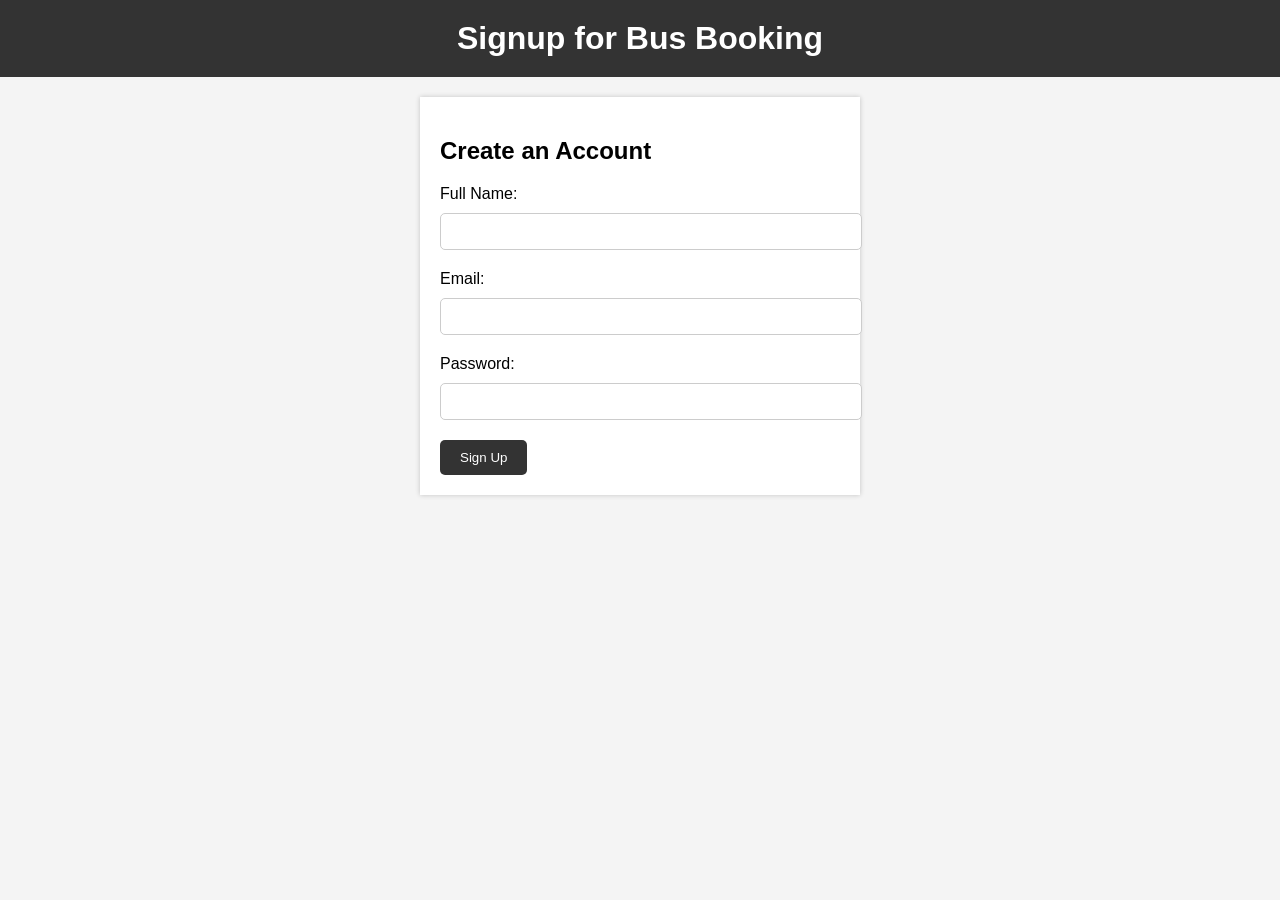
<file: index.html>
<!DOCTYPE html>
<html lang="en">
<head>
    <meta charset="UTF-8">
    <meta name="viewport" content="width=device-width, initial-scale=1.0">
    <title>Signup - Bus Booking</title>
    <style>
        body {
            font-family: Arial, sans-serif;
            background-color: #f4f4f4;
            margin: 0;
            padding: 0;
        }

        header {
            background-color: #333;
            color: #fff;
            padding: 20px;
            text-align: center;
        }

        h1 {
            margin: 0;
        }

        .container {
            max-width: 400px;
            margin: 20px auto;
            padding: 20px;
            background-color: #fff;
            box-shadow: 0 0 5px rgba(0, 0, 0, 0.2);
        }

        label {
            display: block;
            margin-bottom: 10px;
        }

        input[type="text"], input[type="email"], input[type="password"] {
            width: 100%;
            padding: 10px;
            margin-bottom: 20px;
            border: 1px solid #ccc;
            border-radius: 5px;
        }

        button {
            background-color: #333;
            color: #fff;
            padding: 10px 20px;
            border: none;
            border-radius: 5px;
            cursor: pointer;
        }

        button:hover {
            background-color: #555;
        }
    </style>
</head>
<body>
    <header>
        <h1>Signup for Bus Booking</h1>
    </header>
    <div class="container">
        <h2>Create an Account</h2>
        <form action="#">
            <label for="name">Full Name:</label>
            <input type="text" id="name" name="name" required>

            <label for="email">Email:</label>
            <input type="email" id="email" name="email" required>

            <label for="password">Password:</label>
            <input type="password" id="password" name="password" required>

            <button type="submit">Sign Up</button>
        </form>
    </div>
</body>
</html>
</file>
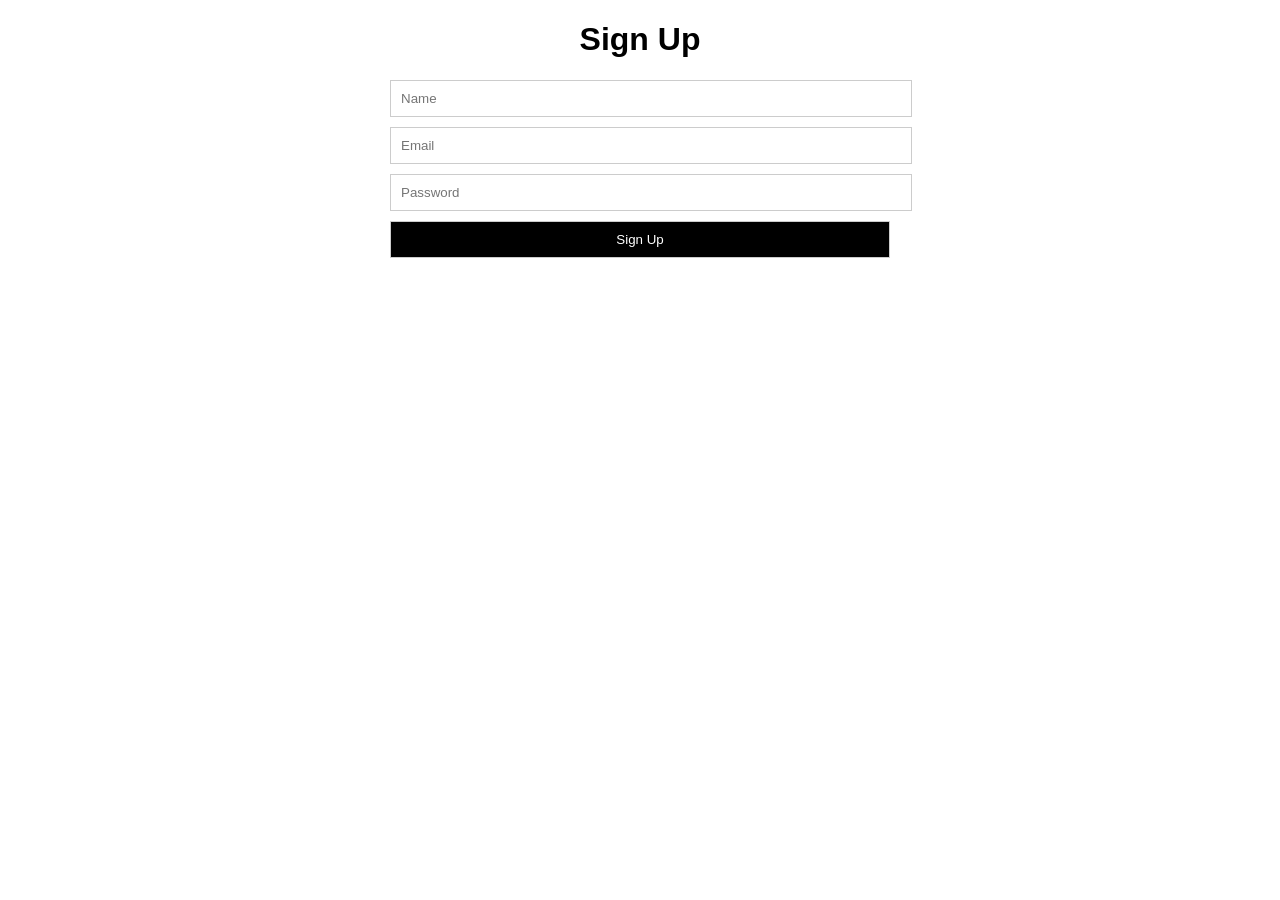
<file: main.html>
<!DOCTYPE html>
<html>
<head>
  <title>Bus Booking Sign Up</title>
  <link rel="stylesheet" href="style.css">
</head>
<body>
  <div class="container">
    <h1>Sign Up</h1>
    <form action="/signup" method="post">
      <input type="text" name="name" placeholder="Name">
      <input type="email" name="email" placeholder="Email">
      <input type="password" name="password" placeholder="Password">
      <input type="submit" value="Sign Up">
    </form>
  </div>
</body>
</html>
</file>
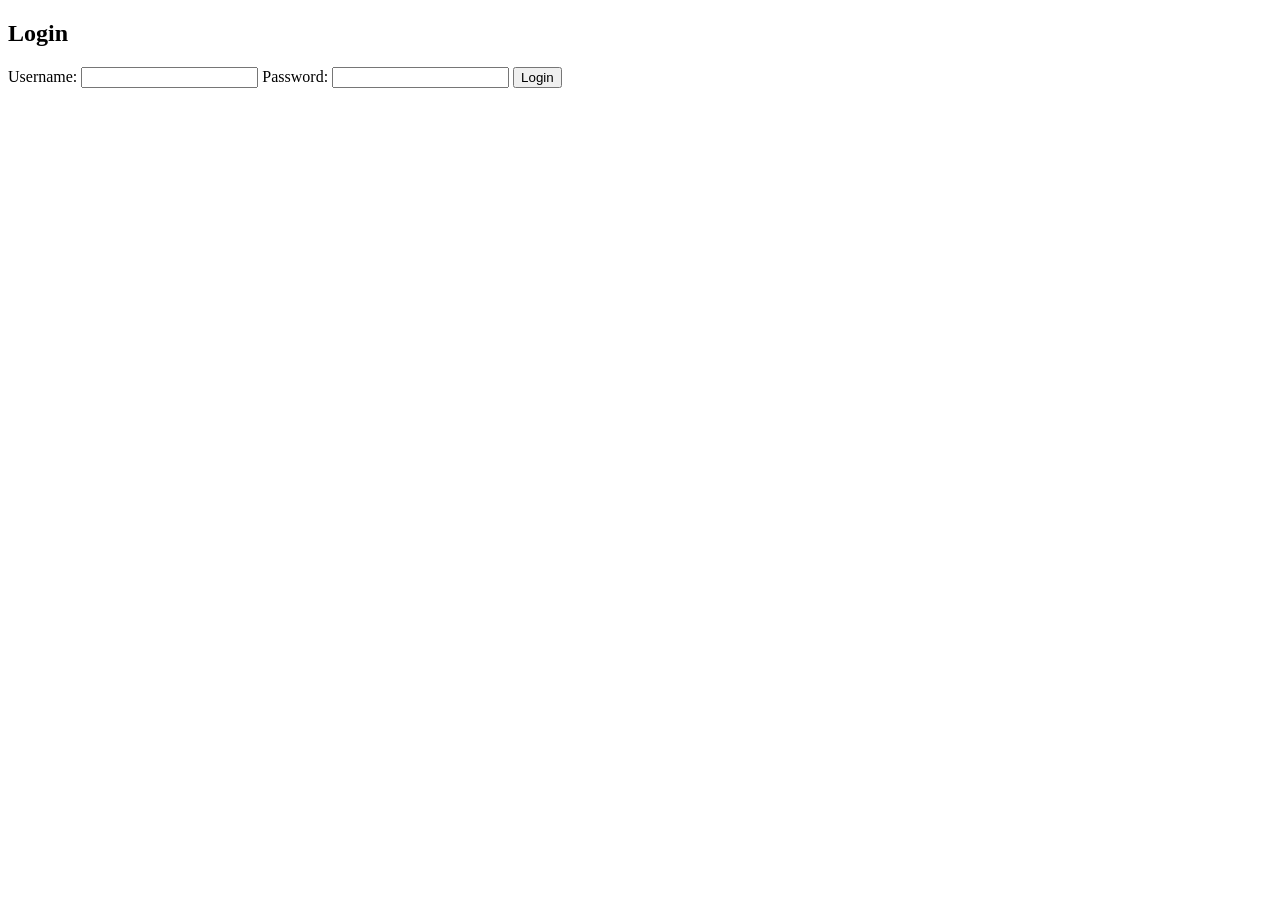
<file: templates/login.html>
<!DOCTYPE html>
<html>
<head>
    <title>Login</title>
</head>
<body>
    <h2>Login</h2>
    <form method="POST">
        <label for="username">Username:</label>
        <input type="text" name="username" required>
        <label for="password">Password:</label>
        <input type="password" name="password" required>
        <button type="submit">Login</button>
    </form>
</body>
</html>
</file>
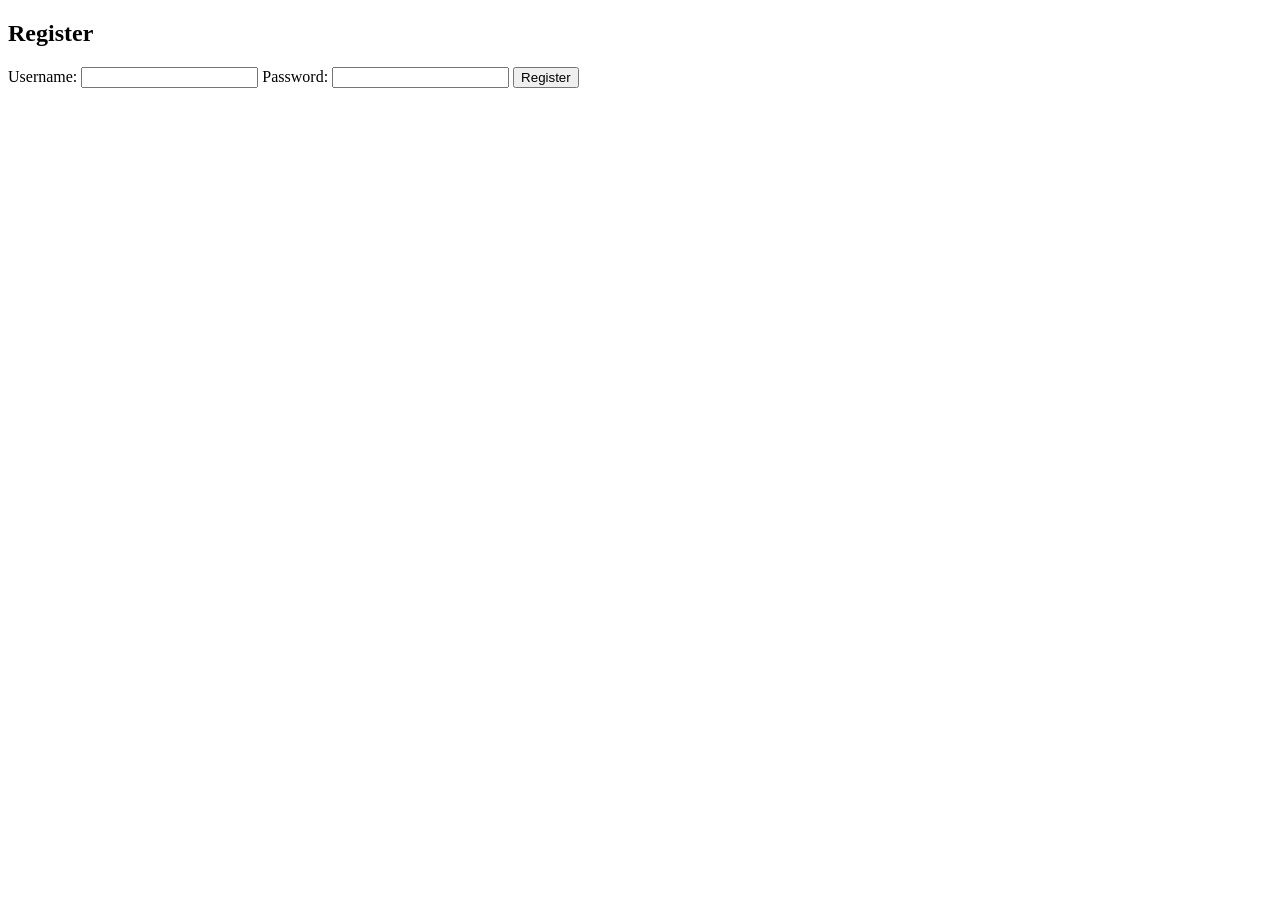
<file: templates/register.html>
<!DOCTYPE html>
<html>
<head>
    <title>Register</title>
</head>
<body>
    <h2>Register</h2>
    <form method="POST">
        <label for="username">Username:</label>
        <input type="text" name="username" required>
        <label for="password">Password:</label>
        <input type="password" name="password" required>
        <button type="submit">Register</button>
    </form>
</body>
</html>
</file>
<file: style.css>
body {
    font-family: sans-serif;
    margin: 0;
  }
  .container {
    width: 500px;
    margin: 0 auto;
  }
  h1 {
    text-align: center;
  }
  form {
    margin-top: 20px;
  }
  input {
    width: 100%;
    padding: 10px;
    margin-bottom: 10px;
    border: 1px solid #ccc;
  }
  input[type="submit"] {
    background-color: #000;
    color: #fff;
    cursor: pointer;
  }
</file>
